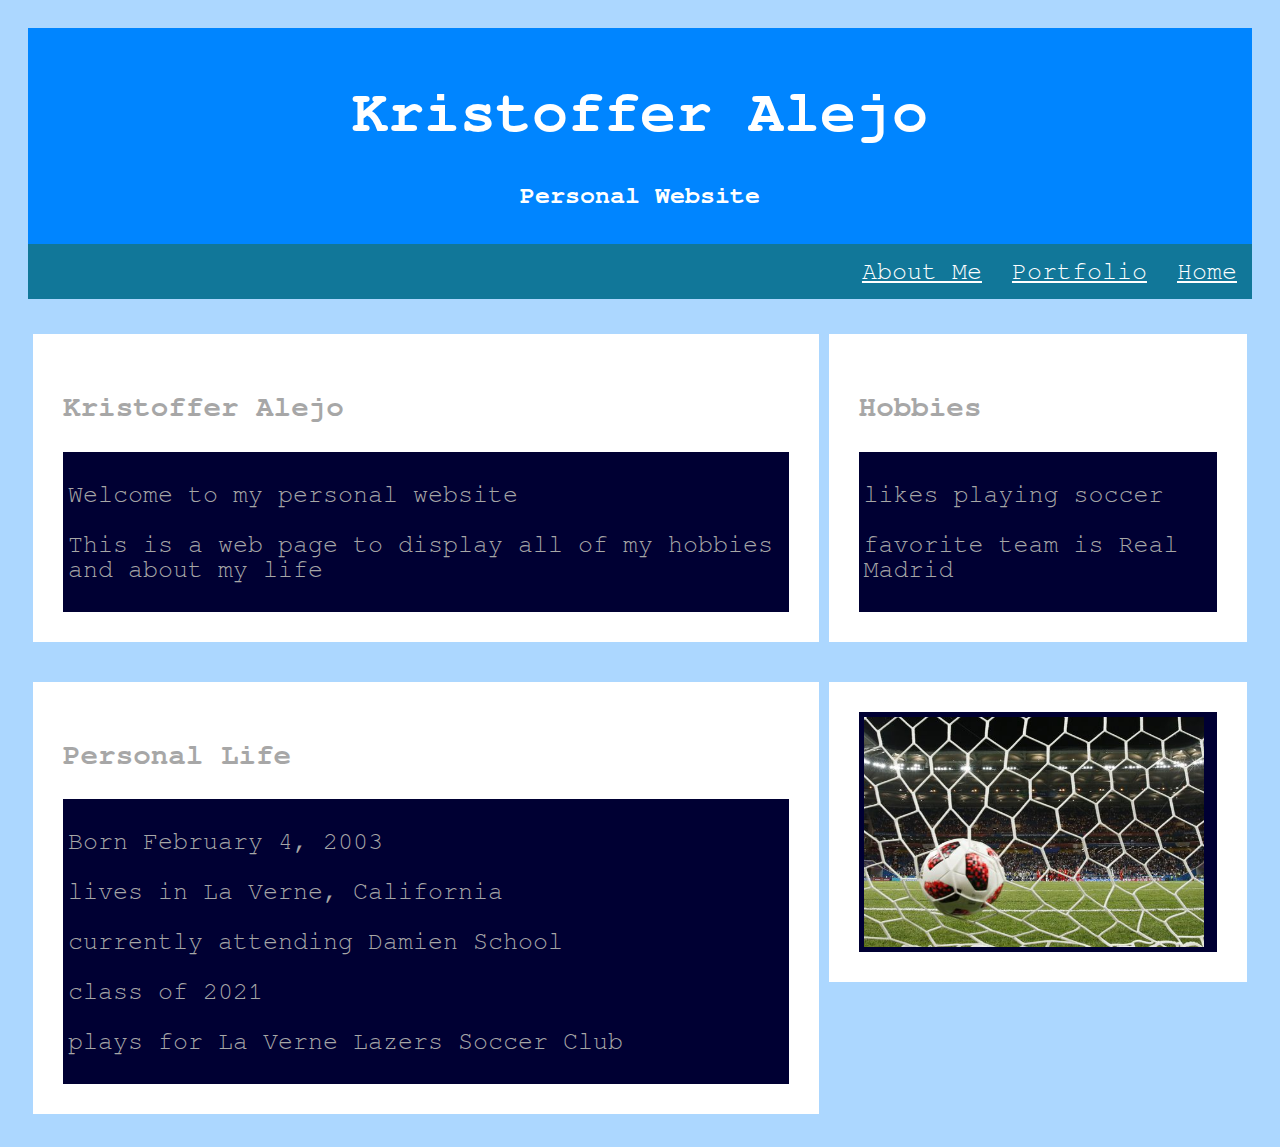
<file: index.html>
<html>
<!--head is not part of the viewable website-->
<head>
	<link rel="stylesheet" type="text/css" href=stylesheet.css>
	<title>Kristoffer Alejo Website</title>
</head>

<body>
	<div class="header">
	<h1>Kristoffer Alejo</h1>
	<h2>Personal Website</h2>
	</div>

	<div class="topnav">
		<a href=index.html>Home</a>
		<a href=portfolio.html>Portfolio</a>
		<a href=aboutme.html>About Me</a>
		
	</div>
	
	<div class="row">
	<div class="leftcolumn">
	<div class="card">
	<h3>Kristoffer Alejo</h3>
	<div class="fakeimg">
	<p>Welcome to my personal website</p>
	<p>This is a web page to display all of my hobbies and about my life</p>
	</div>
	</div>
	</div>
	
	<div class="row">
	<div class="rightcolumn">
	<div class="card">
	<h3>Hobbies</h3>
	<div class=fakeimg>
	<p>likes playing soccer</p>
	<p>favorite team is Real Madrid</p>
	</div>
	</div>
	</div>
	
	<div class="row">
	<div class="leftcolumn">
	<div class="card">
	<h3>Personal Life</h3>
	<div class=fakeimg>
	<p>Born February 4, 2003</p>
	<p>lives in La Verne, California</p>
	<p>currently attending Damien School</p>
	<p>class of 2021</p>
	<p>plays for La Verne Lazers Soccer Club</p>
	</div>
	</div>
	</div>
	
	<div class="row">
	<div class="rightcolumn">
	<div class= "card">
	<div class=fakeimg>
	<img src="Image1.jpg" style="width:340px;height:230px;">
	</div>
	</div>
	</div>
	
	
	
	

	
</body>
</html>
</file>
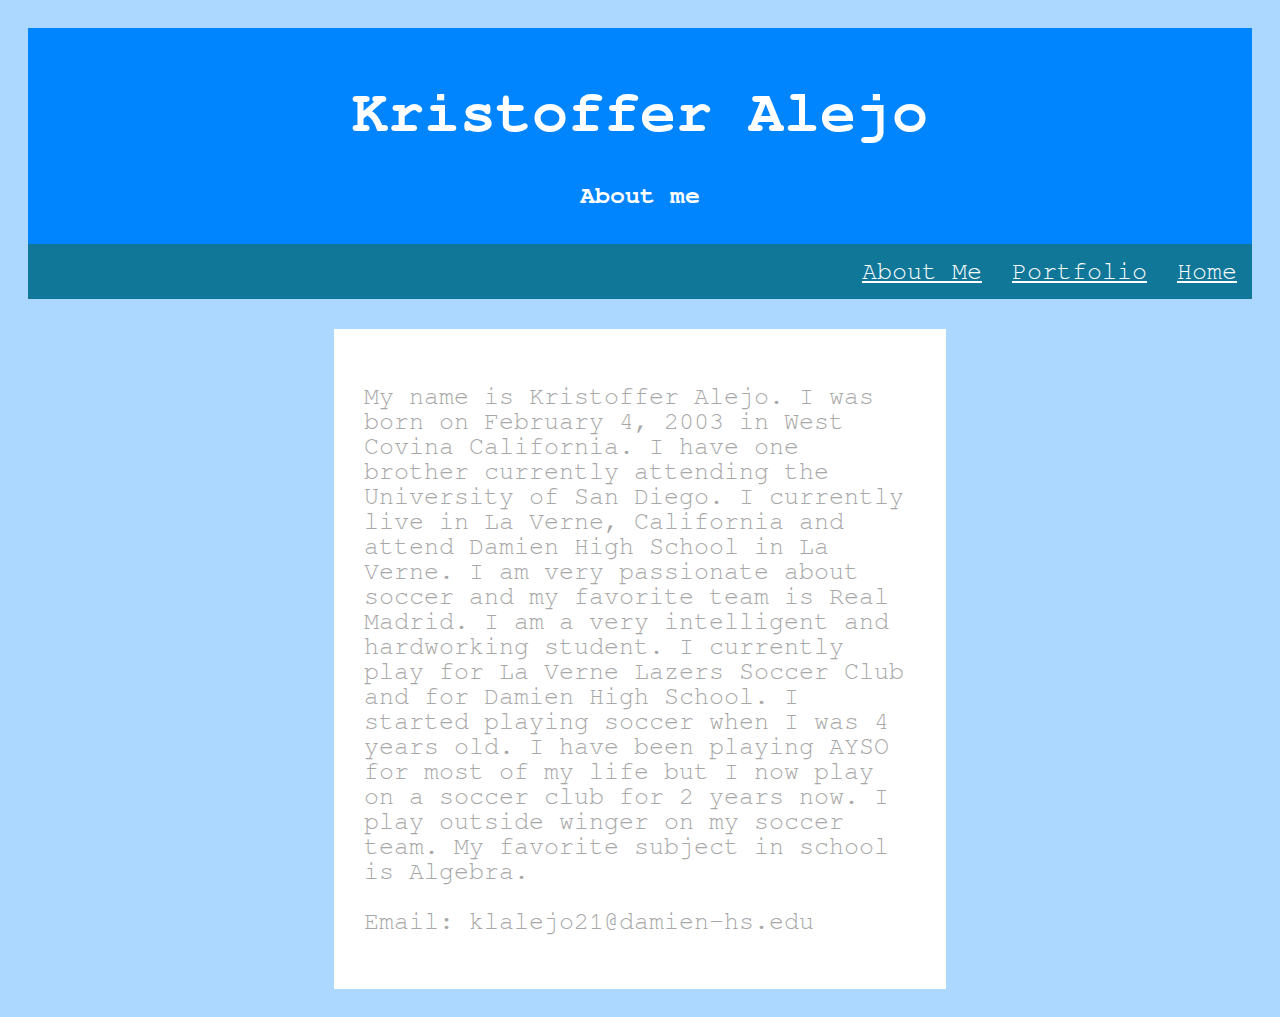
<file: aboutme.html>
<html>
<!--head is not part of the viewable website-->
<head>
	<link rel="stylesheet" type="text/css" href=stylesheet.css>
	<title>Kristoffer Alejo Website</title>
</head>

<body>
	<div class="header">
	<h1>Kristoffer Alejo</h1>
	<h2>About me</h2>
	</div>

	<div class="topnav">
		<a href=index.html>Home</a>
		<a href=portfolio.html>Portfolio</a>
		<a href=aboutme.html>About Me</a>
		
	</div>
	
	<div class="row">
		<div class="eastcolumn">
			<p> </p>
		</div>
	
		<div class="centercolumn">
			<div class="card">
				<p>My name is Kristoffer Alejo. I was born on February 4, 2003 in West Covina California. I have one brother currently attending the University of San Diego. I currently live in La Verne, California and attend Damien High School in La Verne. I am very passionate about soccer and my favorite team is Real Madrid. I am a very intelligent and hardworking student. I currently play for La Verne Lazers Soccer Club and for Damien High School. I started playing soccer when I was 4 years old. I have been playing AYSO for most of my life but I now play on a soccer club for 2 years now. I play outside winger on my soccer team. My favorite subject in school is Algebra.</p> 
				
				
				
				<p>Email: klalejo21@damien-hs.edu</p>
			</div>
		</div>
	
		<div class="westcolumn">
			<p> </p>
		</div>
	</div>
</file>
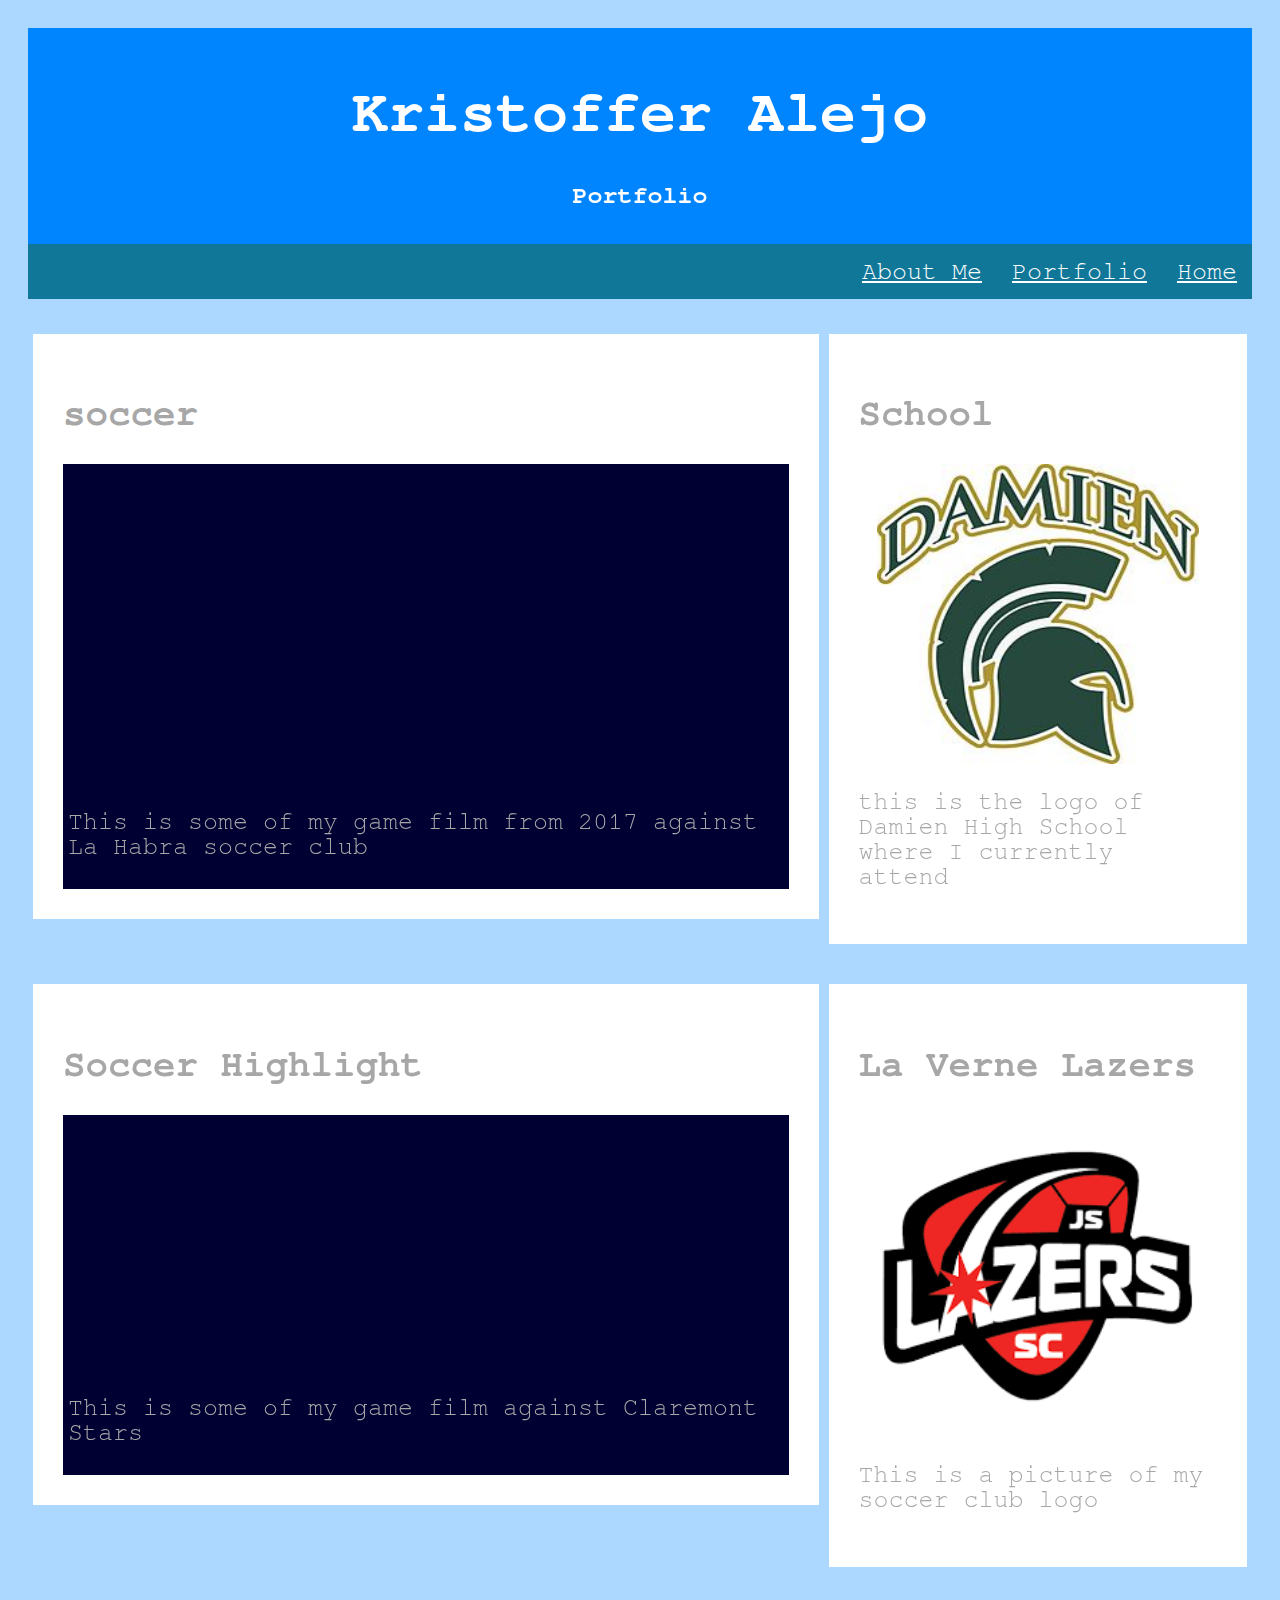
<file: Portfolio.html>
<html>
<!--head is not part of the viewable website-->
<head>
	<link rel="stylesheet" type="text/css" href=stylesheet.css>
	<title>Kristoffer Alejo Portfolio</title>
</head>

<body>
	<div class="header">
	<h1>Kristoffer Alejo</h1>
	<h2>Portfolio</h2>
	</div>
	
	<div class="topnav">
		<a href=index.html>Home</a>
		<a href=portfolio.html>Portfolio</a>
		<a href=aboutme.html>About Me</a>
		
	</div>
	
	<div class="row">
	<div class="leftcolumn">
	<div class="card">
	<h2>soccer</h2>
	<div class="fakeimg">
	<iframe width="560" height="315" align="center" src="https://www.youtube.com/embed/9hj4c6KeP0Y?rel=0&amp;showinfo=0" frameborder="0" allow="autoplay; encrypted-media" allowfullscreen></iframe>
	<p>This is some of my game film from 2017 against La Habra soccer club</p>
	</div>
	</div>
	</div>
	
	<div class="row">
	<div class="rightcolumn">
	<div class="card">
	<h2>School</h2>
	<img src="image3.jpg" width=300px height=300px class="center">
	<p>this is the logo of Damien High School where I currently attend</p>
	</div>
	</div>
	</div>
	
	<div class="row">
	<div class="leftcolumn">
	<div class="card">
	<h2>Soccer Highlight</h2>
	<div class="fakeimg">
	<iframe width="400" height="250" src="https://www.youtube.com/embed/8ti2wf8syN0?rel=0&amp;showinfo=0&amp;start=2040" frameborder="0" allow="autoplay; encrypted-media" allowfullscreen></iframe>
	<p>This is some of my game film against Claremont Stars</p>
	</div>
	</div>
	</div>
	
	<div class="row">
	<div class="rightcolumn">
	<div class="card">
	<h2>La Verne Lazers</h2>
	<img src="image4.png" class="center">
	<p>This is a picture of my soccer club logo</p>
	</div>
	</div>
	</div>
</file>
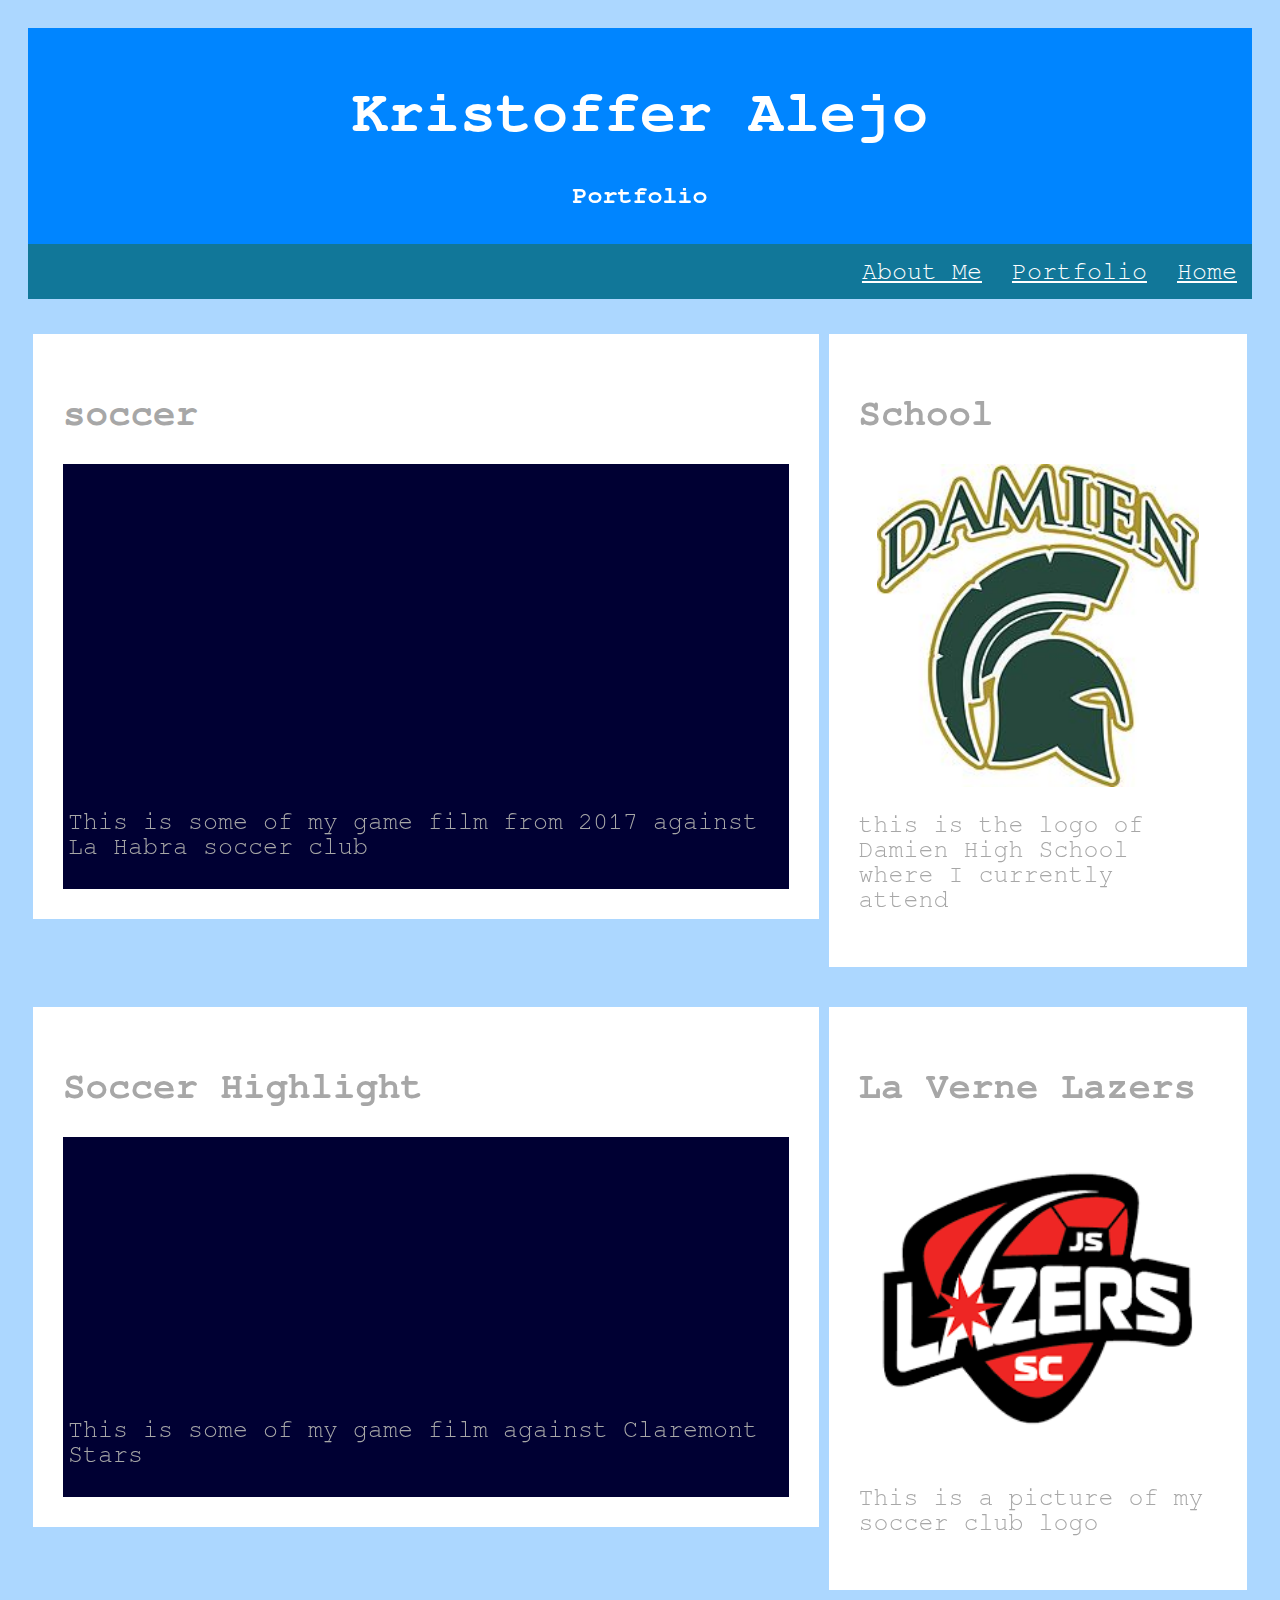
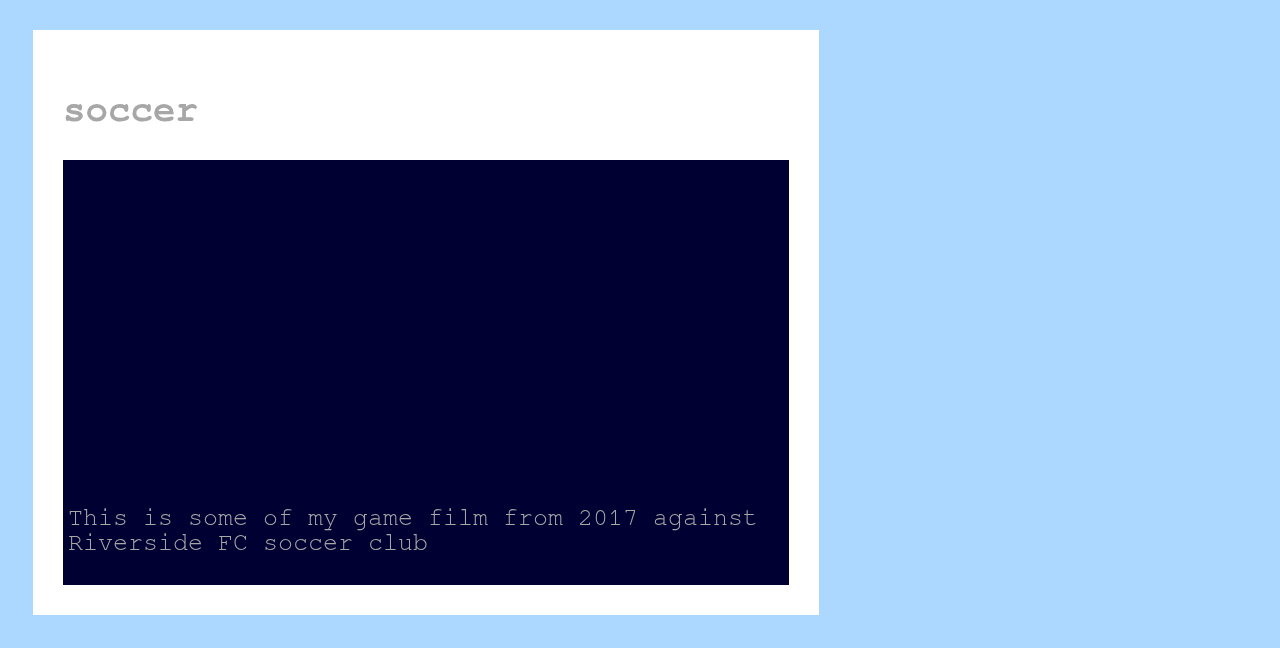
<file: portfolio.html>
<html>
<!--head is not part of the viewable website-->
<head>
	<link rel="stylesheet" type="text/css" href=stylesheet.css>
	<title>Kristoffer Alejo Portfolio</title>
</head>

<body>
	<div class="header">
	<h1>Kristoffer Alejo</h1>
	<h2>Portfolio</h2>
	</div>
	
	<div class="topnav">
		<a href=index.html>Home</a>
		<a href=portfolio.html>Portfolio</a>
		<a href=aboutme.html>About Me</a>
		
	</div>
	
	<div class="row">
	<div class="leftcolumn">
	<div class="card">
	<h2>soccer</h2>
	<div class="fakeimg">
	<iframe width="560" height="315" align="center" src="https://www.youtube.com/embed/9hj4c6KeP0Y?rel=0&amp;showinfo=0" frameborder="0" allow="autoplay; encrypted-media" allowfullscreen></iframe>
	<p>This is some of my game film from 2017 against La Habra soccer club</p>
	</div>
	</div>
	</div>
	
	<div class="row">
	<div class="rightcolumn">
	<div class="card">
	<h2>School</h2>
	<img src="image3.jpg" width=300px; class="center">
	<p>this is the logo of Damien High School where I currently attend</p>
	</div>
	</div>
	</div>
	
	<div class="row">
	<div class="leftcolumn">
	<div class="card">
	<h2>Soccer Highlight</h2>
	<div class="fakeimg">
	<iframe width="400" height="250" src="https://www.youtube.com/embed/8ti2wf8syN0?rel=0&amp;showinfo=0&amp;start=2040" frameborder="0" allow="autoplay; encrypted-media" allowfullscreen></iframe>
	<p>This is some of my game film against Claremont Stars</p>
	</div>
	</div>
	</div>
	
	<div class="row">
	<div class="rightcolumn">
	<div class="card">
	<h2>La Verne Lazers</h2>
	<img src="image4.png" class="center">
	<p>This is a picture of my soccer club logo</p>
	</div>
	</div>
	</div>
	
	<div class="row">
	<div class="leftcolumn">
	<div class="card">
	<h2>soccer</h2>
	<div class="fakeimg">
	<iframe width="560" height="315" align="center" src="https://www.youtube.com/embed/ZUxR4KcnXzI?rel=0" frameborder="0" allow="autoplay; encrypted-media" allowfullscreen></iframe>
	<p>This is some of my game film from 2017 against Riverside FC soccer club</p>
	</div>
	</div>
	</div>
</file>
